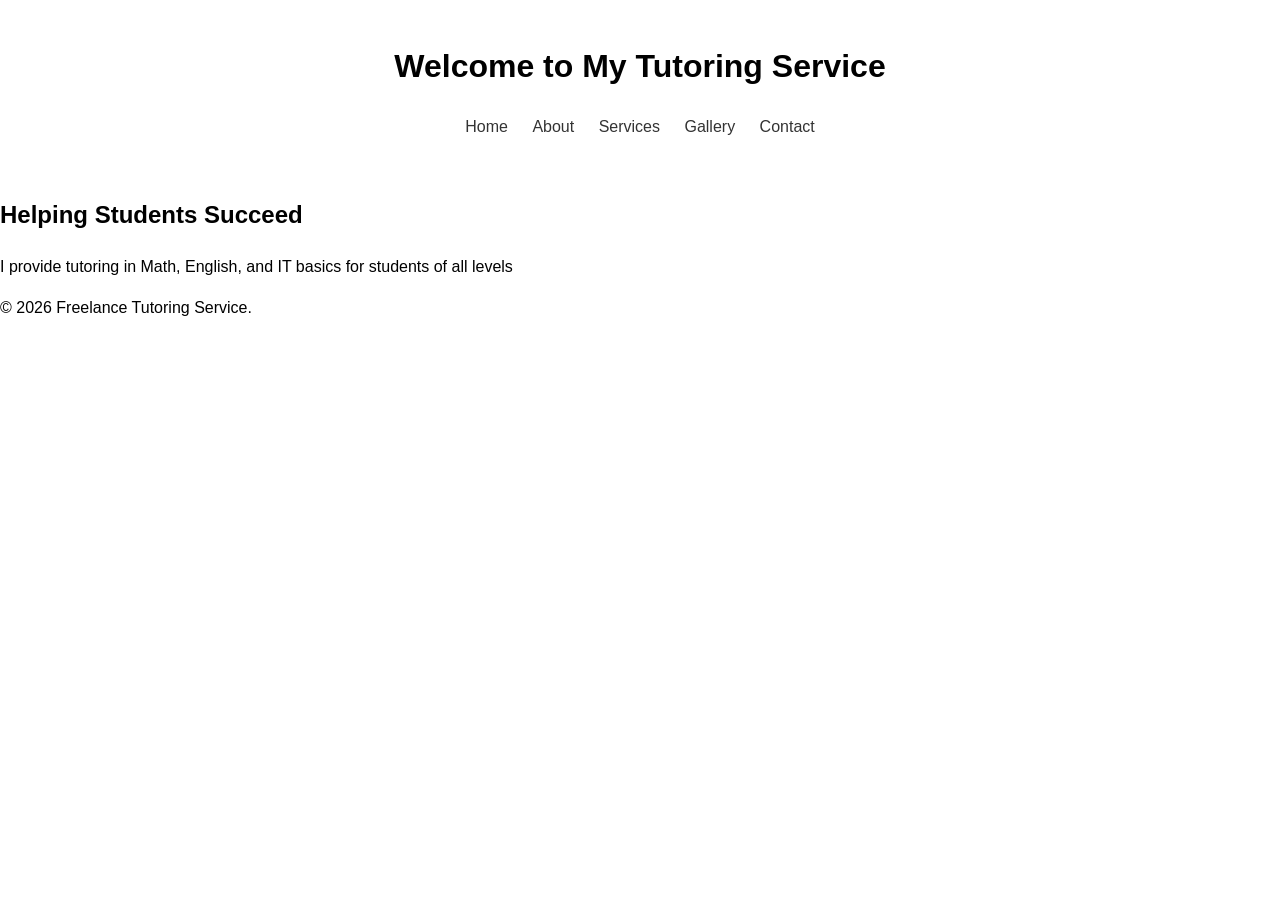
<file: index.html>
<!DOCTYPE html>
<html lang="en">
<head>
    <meta charset="UTF-8">
    <meta name="viewport" content="width=device-width, initial-scale=1.0">
    <title>Freelance Tutoring Service</title>
    <link rel="stylesheet" href="style.css">
</head>
<body>
    <header>
        <h1>Welcome to My Tutoring Service</h1>
        <nav>
            <ul> 
                <li><a href="index.html">Home</a></li>
                <li><a href="about.html">About</a></li>
                <li><a href="services.html">Services</a></li>
                <li><a href="gallery.html">Gallery</a></li>
                <li><a href="contact.html">Contact</a></li>
            </ul>
        </nav> 
    </header>
    <main>
        <section>
            <h2>Helping Students Succeed</h2>
            <p>I provide tutoring in Math, English, and IT basics for students of all levels</p> 
        </section>
        </main>

        <footer>
            <p>&copy; 2026 Freelance Tutoring Service.</p>
        </footer>
    </body>
</html>
</file>
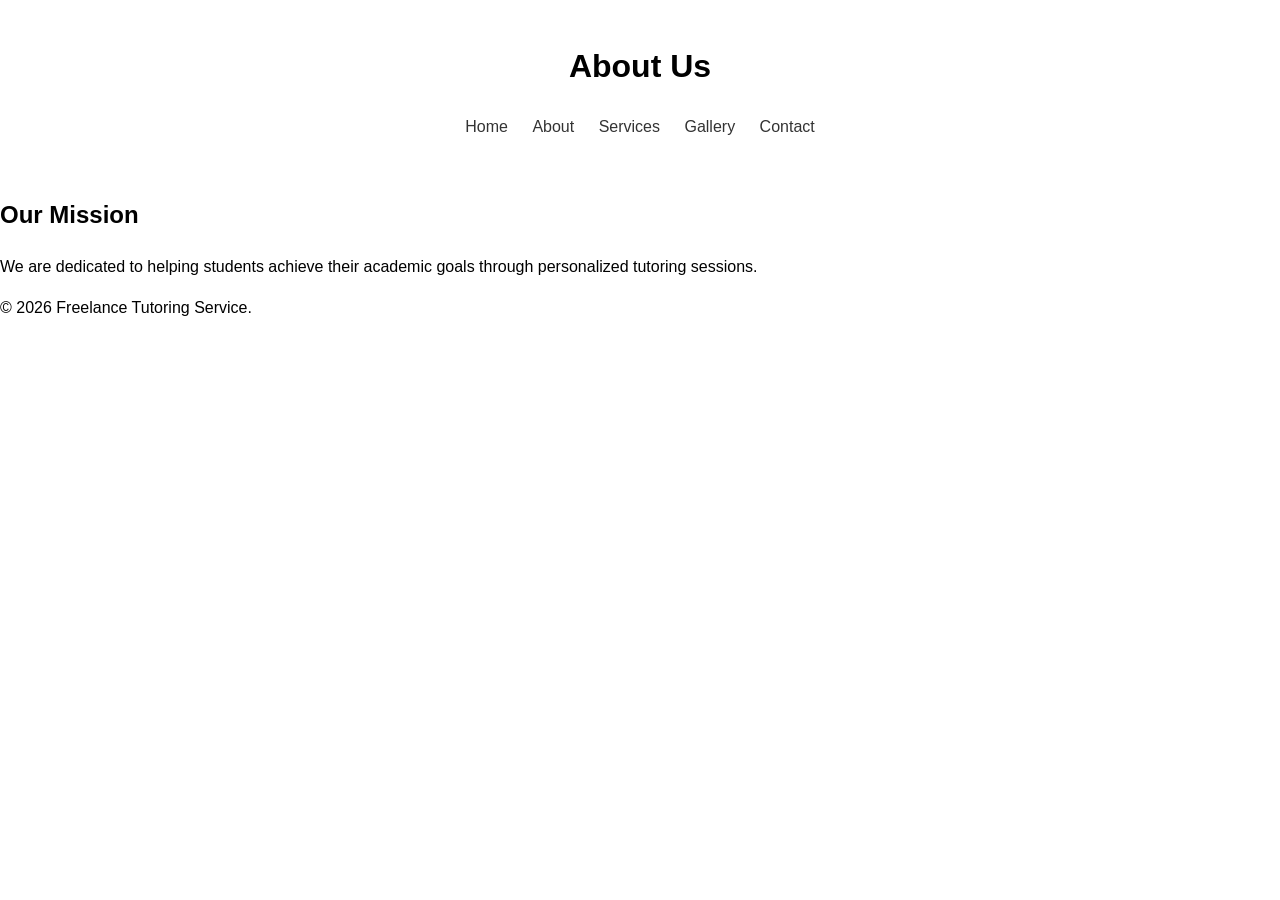
<file: about.html>
<!DOCTYPE html>
<html lang="en">
<head>
    <meta charset="UTF-8">
    <meta name="viewport" content="width=device-width, initial-scale=1.0">
    <title>About Us - Freelance Tutoring Service</title>
    <link rel="stylesheet" href="style.css">
</head>
<body>
    <header>
       <h1>About Us</h1>
       <nav>
            <ul> 
                <li><a href="index.html">Home</a></li>
                <li><a href="about.html">About</a></li>
                <li><a href="services.html">Services</a></li>
                <li><a href="gallery.html">Gallery</a></li>
                <li><a href="contact.html">Contact</a></li>
            </ul>
        </nav>
    </header>
    <main>
        <section>
            <h2>Our Mission</h2>
            <p>We are dedicated to helping students achieve their academic goals through personalized tutoring sessions.</p>
        </section>

            
    </main>

    <footer>
        <p>&copy; 2026 Freelance Tutoring Service.</p>
    </footer>
</body>
</html>
</file>
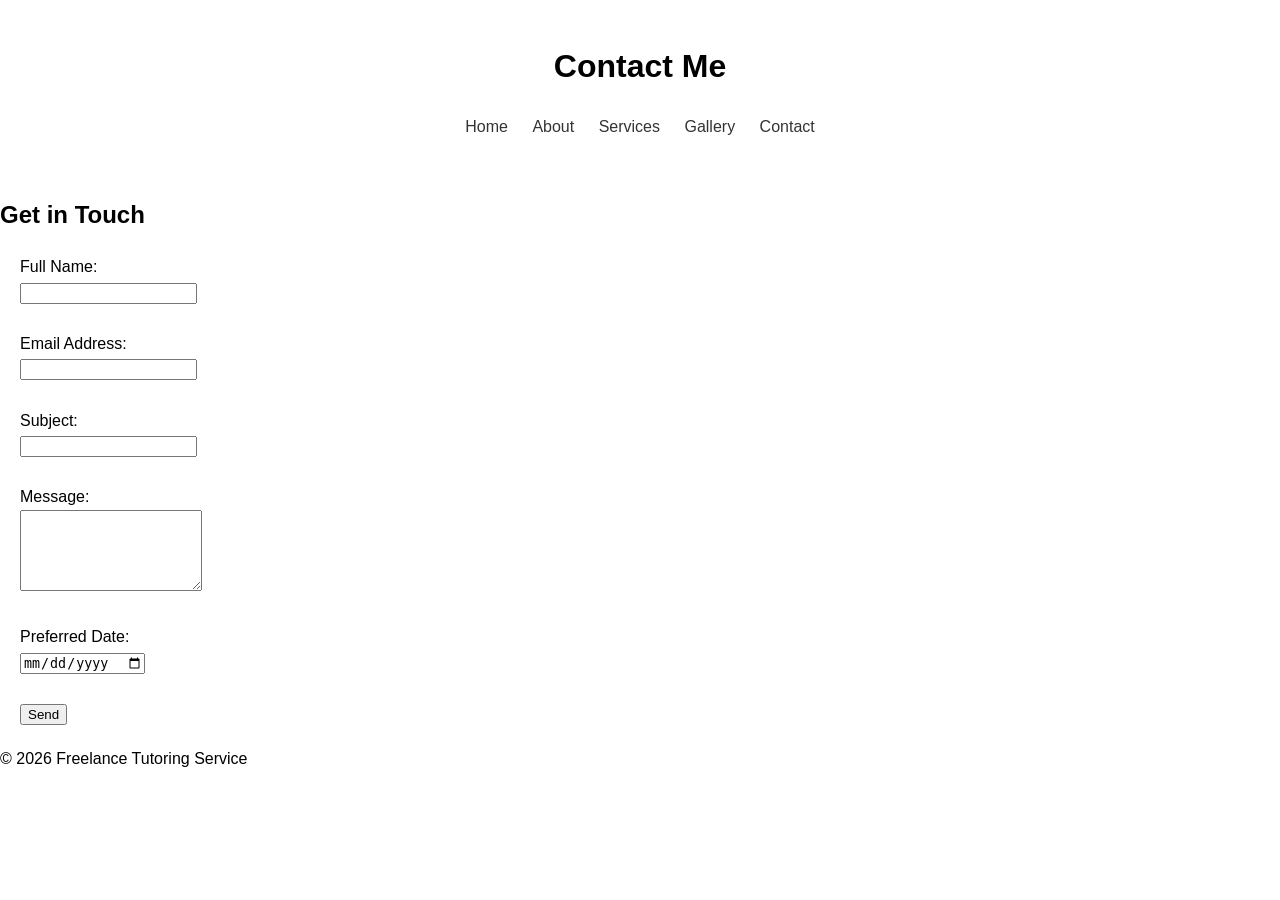
<file: contact.html>
<!DOCTYPE html>
<html lang="en">
<head>
  <meta charset="UTF-8">
  <meta name="viewport" content="width=device-width, initial-scale=1.0">
  <title>Contact - Tutoring Service</title>
  <link rel="stylesheet" href="style.css">
</head>
<body>
  <header>
    <h1>Contact Me</h1>
    <nav>
      <ul>
        <li><a href="index.html">Home</a></li>
        <li><a href="about.html">About</a></li>
        <li><a href="services.html">Services</a></li>
        <li><a href="gallery.html">Gallery</a></li>
        <li><a href="contact.html">Contact</a></li>
      </ul>
    </nav>
  </header>

  <main>
    <section>
      <h2>Get in Touch</h2>
      <form action="#" method="post">
        <label for="name">Full Name:</label><br>
        <input type="text" id="name" name="name" required><br><br>

        <label for="email">Email Address:</label><br>
        <input type="email" id="email" name="email" required><br><br>

        <label for="subject">Subject:</label><br>
        <input type="text" id="subject" name="subject" required><br><br>

        <label for="message">Message:</label><br>
        <textarea id="message" name="message" rows="5" required></textarea><br><br>

        <label for="date">Preferred Date:</label><br>
        <input type="date" id="date" name="date"><br><br>

        <input type="submit" value="Send">
      </form>
    </section>
  </main>

  <footer>
    <p>&copy; 2026 Freelance Tutoring Service</p>
  </footer>
</body>
</html>
</file>
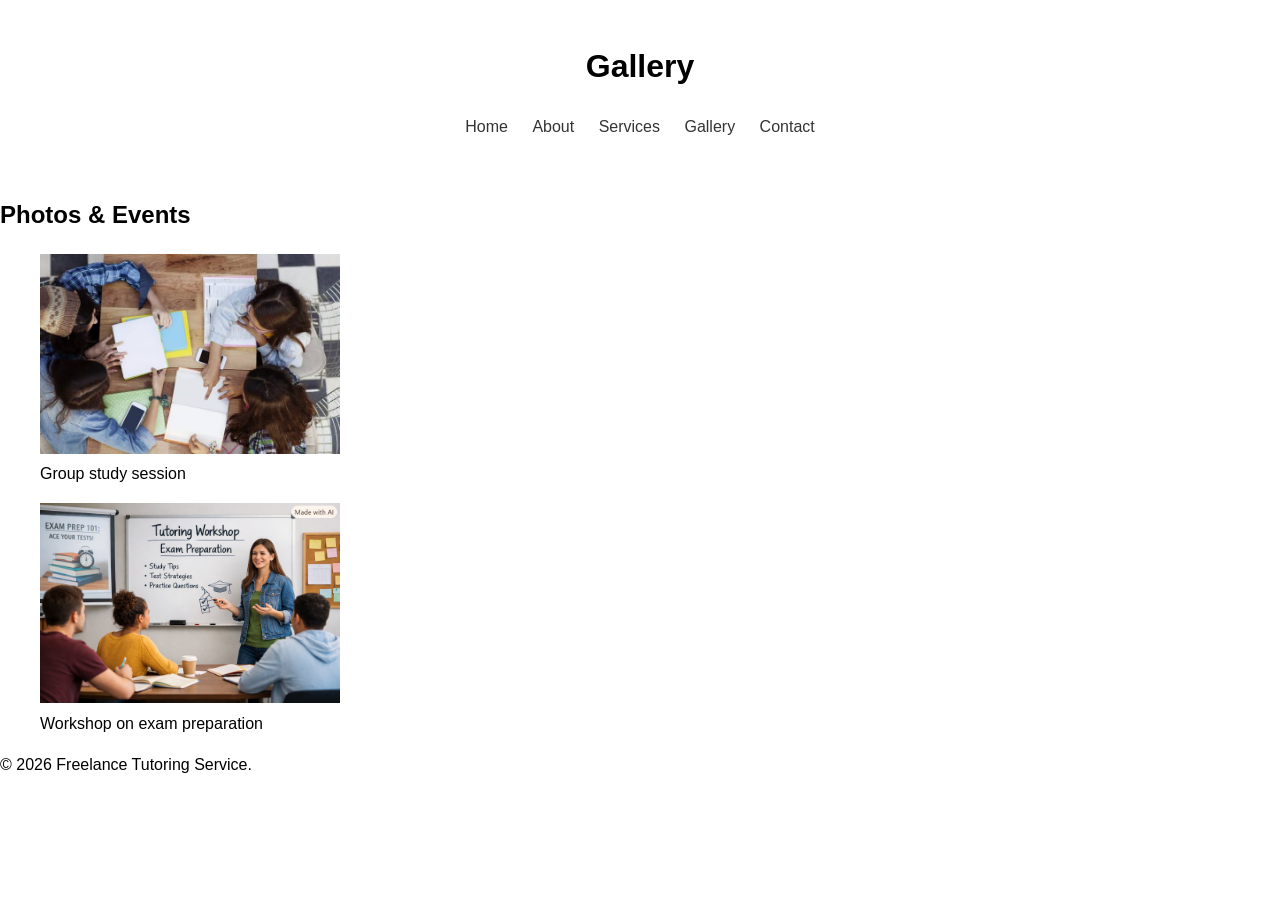
<file: gallery.html>
<!DOCTYPE html>
<html lang="en">
<head>
    <meta charset="UTF-8">
    <meta name="viewport" content="width=device-width, initial-scale=1.0">
    <title>Gallery - Freelance Tutoring Service</title>
    <link rel="stylesheet" href="style.css">
</head>
<body>
    <header>
        <h1>Gallery</h1>
        <nav>
            <ul>
                <li><a href="index.html">Home</a></li>
                <li><a href="about.html">About</a></li>
                <li><a href="services.html">Services</a></li>
                <li><a href="gallery.html">Gallery</a></li>
                <li><a href="contact.html">Contact</a></li>
            </ul>
        </nav>
    </header>
    <main>
        <section>
            <h2>Photos & Events</h2>
            <figure>
                <img src="images.jpg" alt="Students studying together" width="300">
                <figcaption>Group study session</figcaption>
            </figure>
            <figure>
                <img src="workshop.png" alt="Tutoring workshop" width="300">
                <figcaption>Workshop on exam preparation</figcaption>
            </figure>
        </section>
    </main>

    <footer>
        <p>&copy; 2026 Freelance Tutoring Service.</p>
    </footer>
</body>
</html>
</file>
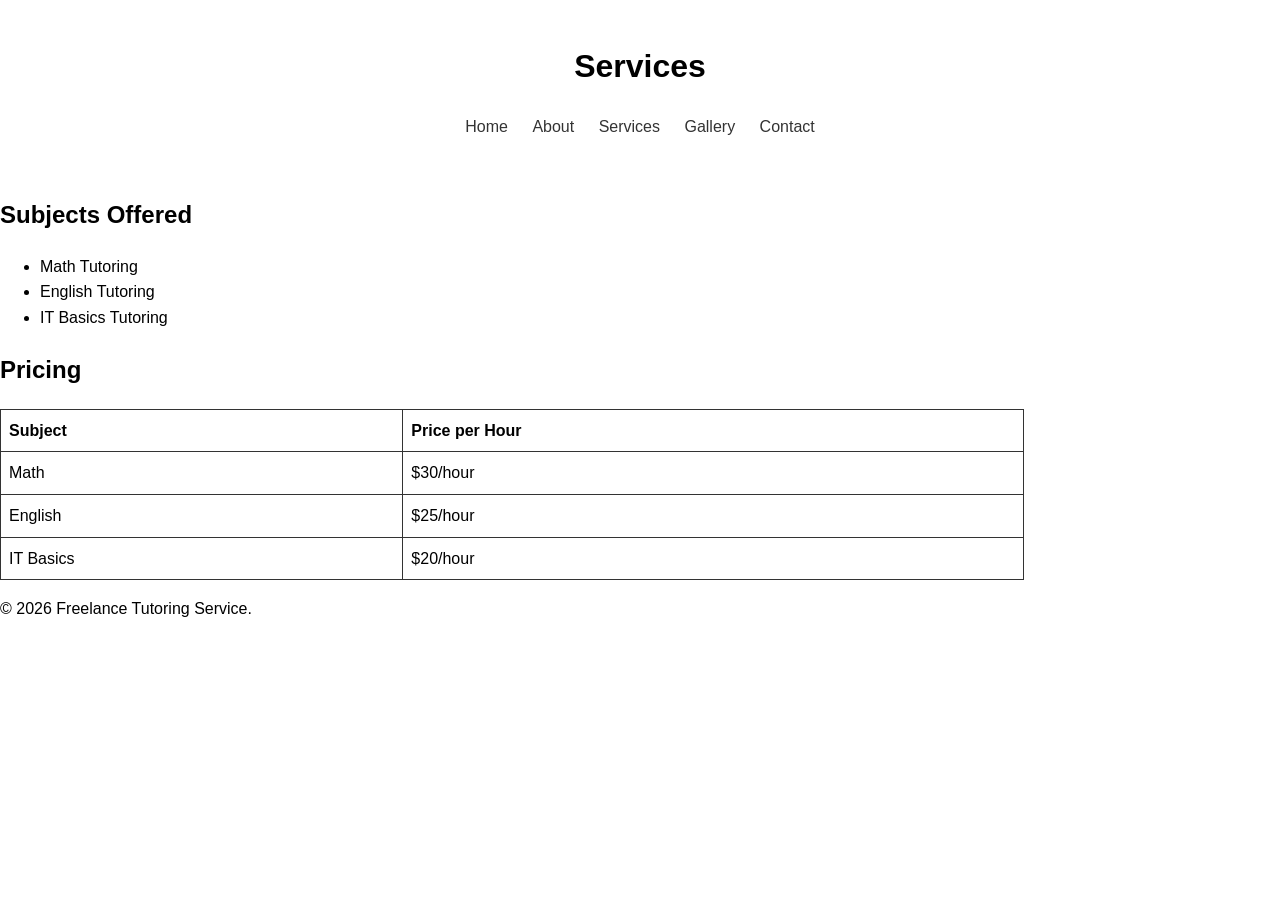
<file: services.html>
<!DOCTYPE html>
<html lang="en">
<head>
    <meta charset="UTF-8">
    <meta name="viewport" content="width=device-width, initial-scale=1.0">
    <title>Services - Freelance Tutoring Service</title>
    <link rel="stylesheet" href="style.css">
</head>
<body>
    <header>
        <h1> Services</h1>
        <nav>
            <ul> 
                <li><a href="index.html">Home</a></li>
                <li><a href="about.html">About</a></li>
                <li><a href="services.html">Services</a></li>
                <li><a href="gallery.html">Gallery</a></li>
                <li><a href="contact.html">Contact</a></li>
            </ul>
        </nav>
    </header>
    <main>
        <section>
            <h2>Subjects Offered</h2>
            <ul>
                <li>Math Tutoring</li>
                <li>English Tutoring</li>
                <li>IT Basics Tutoring</li>
            </ul>
        </section>
        
        <h2>Pricing</h2>
        <table>
            <tr>
                <th>Subject</th>
                <th>Price per Hour</th>
            </tr>
            <tr>
                <td>Math</td>
                <td>$30/hour</td>
            </tr>
            <tr>
                <td>English</td>
                <td>$25/hour</td>
            </tr>
            <tr>
                <td>IT Basics</td>
                <td>$20/hour</td>
            </tr>
        </table>
    </main>

    <footer>
        <p>&copy; 2026 Freelance Tutoring Service.</p>
    </footer>
</body>
</html>
</file>
<file: style.css>
body {
    font-family: Arial, sans-serif;
    margin: 0;
    padding: 0;
    line-height: 1.6;
}

header {
    background:#ffffff;
    padding: 20px;
    text-align: center;
}

nav ul {
    list-style: none;
    padding: 0;
}

nav ul li {
    display: inline;
    margin-right:0 15px;
}

nav a {
    text-decoration: none;
    color: #333;
    padding: 5px 10px;
}

table {
  border-collapse: collapse; 
  width: 80%; 
}

table, th, td {
  border: 1px solid #333; 
  padding: 8px;           
  text-align: left;       
}
form {
    margin: 20px;
    width: 20%;
}
</file>
